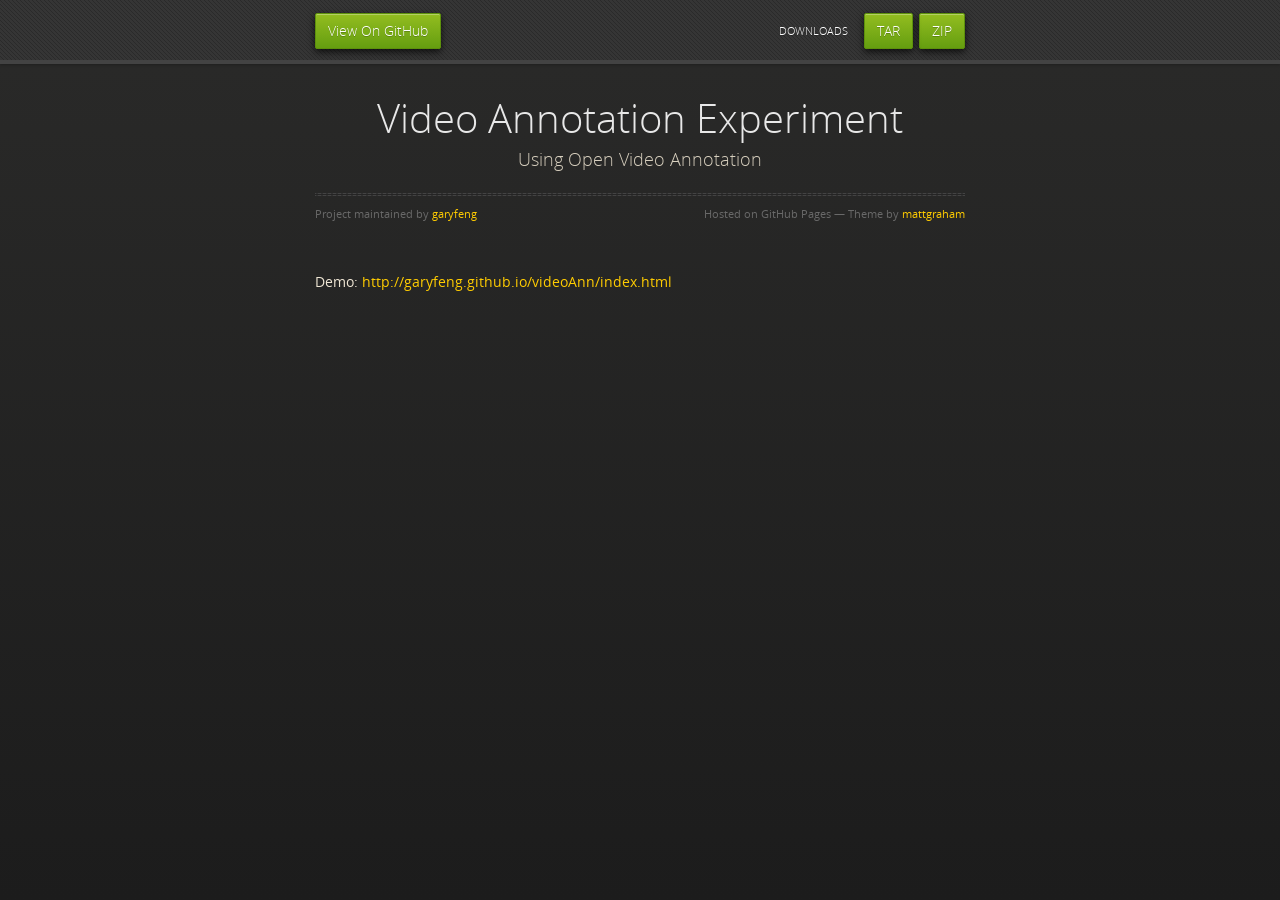
<file: index.html>
<!doctype html>
<html>
  <head>
    <meta charset="utf-8">
    <meta http-equiv="X-UA-Compatible" content="chrome=1">
    <title>Video Annotation by garyfeng</title>
    <link rel="stylesheet" href="stylesheets/styles.css">
    <link rel="stylesheet" href="stylesheets/github-dark.css">
    <script src="https://ajax.googleapis.com/ajax/libs/jquery/1.7.1/jquery.min.js"></script>
    <script src="javascripts/respond.js"></script>
    <!--[if lt IE 9]>
      <script src="//html5shiv.googlecode.com/svn/trunk/html5.js"></script>
    <![endif]-->
    <!--[if lt IE 8]>
    <link rel="stylesheet" href="stylesheets/ie.css">
    <![endif]-->
    <meta name="viewport" content="width=device-width, initial-scale=1, user-scalable=no">

  </head>
  <body>
      <div id="header">
        <nav>
          <li class="fork"><a href="https://github.com/garyfeng/OpenVideoAnnotation">View On GitHub</a></li>
          <li class="downloads"><a href="https://github.com/garyfeng/OpenVideoAnnotation/zipball/master">ZIP</a></li>
          <li class="downloads"><a href="https://github.com/garyfeng/OpenVideoAnnotation/tarball/master">TAR</a></li>
          <li class="title">DOWNLOADS</li>
        </nav>
      </div><!-- end header -->

    <div class="wrapper">

      <section>
        <div id="title">
          <h1>Video Annotation Experiment</h1>
          <p>Using Open Video Annotation</p>
          <hr>
          <span class="credits left">Project maintained by <a href="https://github.com/garyfeng">garyfeng</a></span>
          <span class="credits right">Hosted on GitHub Pages &mdash; Theme by <a href="https://twitter.com/michigangraham">mattgraham</a></span>
        </div>

        <p>Demo: <a href="http://garyfeng.github.io/videoAnn/index.html">http://garyfeng.github.io/videoAnn/index.html</a></p>


    </div>
    <!--[if !IE]><script>fixScale(document);</script><![endif]-->

  </body>
</html>
</file>
<file: stylesheets/styles.css>
@font-face {
  font-family: 'OpenSansLight';
  src: url("../fonts/OpenSans-Light-webfont.eot");
  src: url("../fonts/OpenSans-Light-webfont.eot?#iefix") format("embedded-opentype"), url("../fonts/OpenSans-Light-webfont.woff") format("woff"), url("../fonts/OpenSans-Light-webfont.ttf") format("truetype"), url("../fonts/OpenSans-Light-webfont.svg#OpenSansLight") format("svg");
  font-weight: normal;
  font-style: normal;
}

@font-face {
  font-family: 'OpenSansLightItalic';
  src: url("../fonts/OpenSans-LightItalic-webfont.eot");
  src: url("../fonts/OpenSans-LightItalic-webfont.eot?#iefix") format("embedded-opentype"), url("../fonts/OpenSans-LightItalic-webfont.woff") format("woff"), url("../fonts/OpenSans-LightItalic-webfont.ttf") format("truetype"), url("../fonts/OpenSans-LightItalic-webfont.svg#OpenSansLightItalic") format("svg");
  font-weight: normal;
  font-style: normal;
}

@font-face {
  font-family: 'OpenSansRegular';
  src: url("../fonts/OpenSans-Regular-webfont.eot");
  src: url("../fonts/OpenSans-Regular-webfont.eot?#iefix") format("embedded-opentype"), url("../fonts/OpenSans-Regular-webfont.woff") format("woff"), url("../fonts/OpenSans-Regular-webfont.ttf") format("truetype"), url("../fonts/OpenSans-Regular-webfont.svg#OpenSansRegular") format("svg");
  font-weight: normal;
  font-style: normal;
  -webkit-font-smoothing: antialiased;
}

@font-face {
  font-family: 'OpenSansItalic';
  src: url("../fonts/OpenSans-Italic-webfont.eot");
  src: url("../fonts/OpenSans-Italic-webfont.eot?#iefix") format("embedded-opentype"), url("../fonts/OpenSans-Italic-webfont.woff") format("woff"), url("../fonts/OpenSans-Italic-webfont.ttf") format("truetype"), url("../fonts/OpenSans-Italic-webfont.svg#OpenSansItalic") format("svg");
  font-weight: normal;
  font-style: normal;
  -webkit-font-smoothing: antialiased;
}

@font-face {
  font-family: 'OpenSansSemibold';
  src: url("../fonts/OpenSans-Semibold-webfont.eot");
  src: url("../fonts/OpenSans-Semibold-webfont.eot?#iefix") format("embedded-opentype"), url("../fonts/OpenSans-Semibold-webfont.woff") format("woff"), url("../fonts/OpenSans-Semibold-webfont.ttf") format("truetype"), url("../fonts/OpenSans-Semibold-webfont.svg#OpenSansSemibold") format("svg");
  font-weight: normal;
  font-style: normal;
  -webkit-font-smoothing: antialiased;
}

@font-face {
  font-family: 'OpenSansSemiboldItalic';
  src: url("../fonts/OpenSans-SemiboldItalic-webfont.eot");
  src: url("../fonts/OpenSans-SemiboldItalic-webfont.eot?#iefix") format("embedded-opentype"), url("../fonts/OpenSans-SemiboldItalic-webfont.woff") format("woff"), url("../fonts/OpenSans-SemiboldItalic-webfont.ttf") format("truetype"), url("../fonts/OpenSans-SemiboldItalic-webfont.svg#OpenSansSemiboldItalic") format("svg");
  font-weight: normal;
  font-style: normal;
  -webkit-font-smoothing: antialiased;
}

@font-face {
  font-family: 'OpenSansBold';
  src: url("../fonts/OpenSans-Bold-webfont.eot");
  src: url("../fonts/OpenSans-Bold-webfont.eot?#iefix") format("embedded-opentype"), url("../fonts/OpenSans-Bold-webfont.woff") format("woff"), url("../fonts/OpenSans-Bold-webfont.ttf") format("truetype"), url("../fonts/OpenSans-Bold-webfont.svg#OpenSansBold") format("svg");
  font-weight: normal;
  font-style: normal;
  -webkit-font-smoothing: antialiased;
}

@font-face {
  font-family: 'OpenSansBoldItalic';
  src: url("../fonts/OpenSans-BoldItalic-webfont.eot");
  src: url("../fonts/OpenSans-BoldItalic-webfont.eot?#iefix") format("embedded-opentype"), url("../fonts/OpenSans-BoldItalic-webfont.woff") format("woff"), url("../fonts/OpenSans-BoldItalic-webfont.ttf") format("truetype"), url("../fonts/OpenSans-BoldItalic-webfont.svg#OpenSansBoldItalic") format("svg");
  font-weight: normal;
  font-style: normal;
  -webkit-font-smoothing: antialiased;
}

/* normalize.css 2012-02-07T12:37 UTC - https://github.com/necolas/normalize.css */
/* =============================================================================
   HTML5 display definitions
   ========================================================================== */
/*
 * Corrects block display not defined in IE6/7/8/9 & FF3
 */
article,
aside,
details,
figcaption,
figure,
footer,
header,
hgroup,
nav,
section,
summary {
  display: block;
}

/*
 * Corrects inline-block display not defined in IE6/7/8/9 & FF3
 */
audio,
canvas,
video {
  display: inline-block;
  *display: inline;
  *zoom: 1;
}

/*
 * Prevents modern browsers from displaying 'audio' without controls
 */
audio:not([controls]) {
  display: none;
}

/*
 * Addresses styling for 'hidden' attribute not present in IE7/8/9, FF3, S4
 * Known issue: no IE6 support
 */
[hidden] {
  display: none;
}

/* =============================================================================
   Base
   ========================================================================== */
/*
 * 1. Corrects text resizing oddly in IE6/7 when body font-size is set using em units
 *    http://clagnut.com/blog/348/#c790
 * 2. Prevents iOS text size adjust after orientation change, without disabling user zoom
 *    www.456bereastreet.com/archive/201012/controlling_text_size_in_safari_for_ios_without_disabling_user_zoom/
 */
html {
  font-size: 100%;
  /* 1 */
  -webkit-text-size-adjust: 100%;
  /* 2 */
  -ms-text-size-adjust: 100%;
  /* 2 */
}

/*
 * Addresses font-family inconsistency between 'textarea' and other form elements.
 */
html,
button,
input,
select,
textarea {
  font-family: sans-serif;
}

/*
 * Addresses margins handled incorrectly in IE6/7
 */
body {
  margin: 0;
}

/* =============================================================================
   Links
   ========================================================================== */
/*
 * Addresses outline displayed oddly in Chrome
 */
a:focus {
  outline: thin dotted;
}

/*
 * Improves readability when focused and also mouse hovered in all browsers
 * people.opera.com/patrickl/experiments/keyboard/test
 */
a:hover,
a:active {
  outline: 0;
}

/* =============================================================================
   Typography
   ========================================================================== */
/*
 * Addresses font sizes and margins set differently in IE6/7
 * Addresses font sizes within 'section' and 'article' in FF4+, Chrome, S5
 */
h1 {
  font-size: 2em;
  margin: 0.67em 0;
}

h2 {
  font-size: 1.5em;
  margin: 0.83em 0;
}

h3 {
  font-size: 1.17em;
  margin: 1em 0;
}

h4 {
  font-size: 1em;
  margin: 1.33em 0;
}

h5 {
  font-size: 0.83em;
  margin: 1.67em 0;
}

h6 {
  font-size: 0.75em;
  margin: 2.33em 0;
}

/*
 * Addresses styling not present in IE7/8/9, S5, Chrome
 */
abbr[title] {
  border-bottom: 1px dotted;
}

/*
 * Addresses style set to 'bolder' in FF3+, S4/5, Chrome
*/
b,
strong {
  font-weight: bold;
}

blockquote {
  margin: 1em 40px;
}

/*
 * Addresses styling not present in S5, Chrome
 */
dfn {
  font-style: italic;
}

/*
 * Addresses styling not present in IE6/7/8/9
 */
mark {
  background: #ff0;
  color: #000;
}

/*
 * Addresses margins set differently in IE6/7
 */
p,
pre {
  margin: 1em 0;
}

/*
 * Corrects font family set oddly in IE6, S4/5, Chrome
 * en.wikipedia.org/wiki/User:Davidgothberg/Test59
 */
pre,
code,
kbd,
samp {
  font-family: monospace, serif;
  _font-family: 'courier new', monospace;
  font-size: 1em;
}

/*
 * 1. Addresses CSS quotes not supported in IE6/7
 * 2. Addresses quote property not supported in S4
 */
/* 1 */
q {
  quotes: none;
}

/* 2 */
q:before,
q:after {
  content: '';
  content: none;
}

small {
  font-size: 75%;
}

/*
 * Prevents sub and sup affecting line-height in all browsers
 * gist.github.com/413930
 */
sub,
sup {
  font-size: 75%;
  line-height: 0;
  position: relative;
  vertical-align: baseline;
}

sup {
  top: -0.5em;
}

sub {
  bottom: -0.25em;
}

/* =============================================================================
   Lists
   ========================================================================== */
/*
 * Addresses margins set differently in IE6/7
 */
dl,
menu,
ol,
ul {
  margin: 1em 0;
}

dd {
  margin: 0 0 0 40px;
}

/*
 * Addresses paddings set differently in IE6/7
 */
menu,
ol,
ul {
  padding: 0 0 0 40px;
}

/*
 * Corrects list images handled incorrectly in IE7
 */
nav ul,
nav ol {
  list-style: none;
  list-style-image: none;
}

/* =============================================================================
   Embedded content
   ========================================================================== */
/*
 * 1. Removes border when inside 'a' element in IE6/7/8/9, FF3
 * 2. Improves image quality when scaled in IE7
 *    code.flickr.com/blog/2008/11/12/on-ui-quality-the-little-things-client-side-image-resizing/
 */
img {
  border: 0;
  /* 1 */
  -ms-interpolation-mode: bicubic;
  /* 2 */
}

/*
 * Corrects overflow displayed oddly in IE9
 */
svg:not(:root) {
  overflow: hidden;
}

/* =============================================================================
   Figures
   ========================================================================== */
/*
 * Addresses margin not present in IE6/7/8/9, S5, O11
 */
figure {
  margin: 0;
}

/* =============================================================================
   Forms
   ========================================================================== */
/*
 * Corrects margin displayed oddly in IE6/7
 */
form {
  margin: 0;
}

/*
 * Define consistent border, margin, and padding
 */
fieldset {
  border: 1px solid #c0c0c0;
  margin: 0 2px;
  padding: 0.35em 0.625em 0.75em;
}

/*
 * 1. Corrects color not being inherited in IE6/7/8/9
 * 2. Corrects text not wrapping in FF3 
 * 3. Corrects alignment displayed oddly in IE6/7
 */
legend {
  border: 0;
  /* 1 */
  padding: 0;
  white-space: normal;
  /* 2 */
  *margin-left: -7px;
  /* 3 */
}

/*
 * 1. Corrects font size not being inherited in all browsers
 * 2. Addresses margins set differently in IE6/7, FF3+, S5, Chrome
 * 3. Improves appearance and consistency in all browsers
 */
button,
input,
select,
textarea {
  font-size: 100%;
  /* 1 */
  margin: 0;
  /* 2 */
  vertical-align: baseline;
  /* 3 */
  *vertical-align: middle;
  /* 3 */
}

/*
 * Addresses FF3/4 setting line-height on 'input' using !important in the UA stylesheet
 */
button,
input {
  line-height: normal;
  /* 1 */
}

/*
 * 1. Improves usability and consistency of cursor style between image-type 'input' and others
 * 2. Corrects inability to style clickable 'input' types in iOS
 * 3. Removes inner spacing in IE7 without affecting normal text inputs
 *    Known issue: inner spacing remains in IE6
 */
button,
input[type="button"],
input[type="reset"],
input[type="submit"] {
  cursor: pointer;
  /* 1 */
  -webkit-appearance: button;
  /* 2 */
  *overflow: visible;
  /* 3 */
}

/*
 * Re-set default cursor for disabled elements
 */
button[disabled],
input[disabled] {
  cursor: default;
}

/*
 * 1. Addresses box sizing set to content-box in IE8/9
 * 2. Removes excess padding in IE8/9
 * 3. Removes excess padding in IE7
      Known issue: excess padding remains in IE6
 */
input[type="checkbox"],
input[type="radio"] {
  box-sizing: border-box;
  /* 1 */
  padding: 0;
  /* 2 */
  *height: 13px;
  /* 3 */
  *width: 13px;
  /* 3 */
}

/*
 * 1. Addresses appearance set to searchfield in S5, Chrome
 * 2. Addresses box-sizing set to border-box in S5, Chrome (include -moz to future-proof)
 */
input[type="search"] {
  -webkit-appearance: textfield;
  /* 1 */
  -moz-box-sizing: content-box;
  -webkit-box-sizing: content-box;
  /* 2 */
  box-sizing: content-box;
}

/*
 * Removes inner padding and search cancel button in S5, Chrome on OS X
 */
input[type="search"]::-webkit-search-decoration,
input[type="search"]::-webkit-search-cancel-button {
  -webkit-appearance: none;
}

/*
 * Removes inner padding and border in FF3+
 * www.sitepen.com/blog/2008/05/14/the-devils-in-the-details-fixing-dojos-toolbar-buttons/
 */
button::-moz-focus-inner,
input::-moz-focus-inner {
  border: 0;
  padding: 0;
}

/*
 * 1. Removes default vertical scrollbar in IE6/7/8/9
 * 2. Improves readability and alignment in all browsers
 */
textarea {
  overflow: auto;
  /* 1 */
  vertical-align: top;
  /* 2 */
}

/* =============================================================================
   Tables
   ========================================================================== */
/*
 * Remove most spacing between table cells
 */
table {
  border-collapse: collapse;
  border-spacing: 0;
}

body {
  padding: 0px 0 20px 0px;
  margin: 0px;
  font: 14px/1.5 "OpenSansRegular", "Helvetica Neue", Helvetica, Arial, sans-serif;
  color: #f0e7d5;
  font-weight: normal;
  background: #252525;
  background-attachment: fixed !important;
  background: -webkit-gradient(linear, 50% 0%, 50% 100%, color-stop(0%, #2a2a29), color-stop(100%, #1c1c1c));
  background: -webkit-linear-gradient(#2a2a29, #1c1c1c);
  background: -moz-linear-gradient(#2a2a29, #1c1c1c);
  background: -o-linear-gradient(#2a2a29, #1c1c1c);
  background: -ms-linear-gradient(#2a2a29, #1c1c1c);
  background: linear-gradient(#2a2a29, #1c1c1c);
}

h1, h2, h3, h4, h5, h6 {
  color: #e8e8e8;
  margin: 0 0 10px;
  font-family: 'OpenSansRegular', "Helvetica Neue", Helvetica, Arial, sans-serif;
  font-weight: normal;
}

p, ul, ol, table, pre, dl {
  margin: 0 0 20px;
}

h1, h2, h3 {
  line-height: 1.1;
}

h1 {
  font-size: 28px;
}

h2 {
  font-size: 24px;
}

h4, h5, h6 {
  color: #e8e8e8;
}

h3 {
  font-size: 18px;
  line-height: 24px;
  font-family: 'OpenSansRegular', "Helvetica Neue", Helvetica, Arial, sans-serif !important;
  font-weight: normal;
  color: #b6b6b6;
}

a {
  color: #ffcc00;
  font-weight: 400;
  text-decoration: none;
}
a:hover {
  color: #ffeb9b;
}

a small {
  font-size: 11px;
  color: #666;
  margin-top: -0.6em;
  display: block;
}

ul {
  list-style-image: url("../images/bullet.png");
}

strong {
  font-family: 'OpenSansBold', "Helvetica Neue", Helvetica, Arial, sans-serif !important;
  font-weight: normal;
}

.wrapper {
  max-width: 650px;
  margin: 0 auto;
  position: relative;
  padding: 0 20px;
}

section img {
  max-width: 100%;
}

blockquote {
  border-left: 3px solid #ffcc00;
  margin: 0;
  padding: 0 0 0 20px;
  font-style: italic;
}

code {
  font-family: "Lucida Sans", Monaco, Bitstream Vera Sans Mono, Lucida Console, Terminal;
  color: #efefef;
  font-size: 13px;
  margin: 0 4px;
  padding: 4px 6px;
  -moz-border-radius: 2px;
  -webkit-border-radius: 2px;
  -o-border-radius: 2px;
  -ms-border-radius: 2px;
  -khtml-border-radius: 2px;
  border-radius: 2px;
}

pre {
  padding: 8px 15px;
  background: #191919;
  -moz-border-radius: 2px;
  -webkit-border-radius: 2px;
  -o-border-radius: 2px;
  -ms-border-radius: 2px;
  -khtml-border-radius: 2px;
  border-radius: 2px;
  border: 1px solid #121212;
  -moz-box-shadow: inset 0 1px 3px rgba(0, 0, 0, 0.3);
  -webkit-box-shadow: inset 0 1px 3px rgba(0, 0, 0, 0.3);
  -o-box-shadow: inset 0 1px 3px rgba(0, 0, 0, 0.3);
  box-shadow: inset 0 1px 3px rgba(0, 0, 0, 0.3);
  overflow: auto;
  overflow-y: hidden;
}
pre code {
  color: #efefef;
  text-shadow: 0px 1px 0px #000;
  margin: 0;
  padding: 0;
}

table {
  width: 100%;
  border-collapse: collapse;
}

th {
  text-align: left;
  padding: 5px 10px;
  border-bottom: 1px solid #434343;
  color: #b6b6b6;
  font-family: 'OpenSansSemibold', "Helvetica Neue", Helvetica, Arial, sans-serif !important;
  font-weight: normal;
}

td {
  text-align: left;
  padding: 5px 10px;
  border-bottom: 1px solid #434343;
}

hr {
  border: 0;
  outline: none;
  height: 3px;
  background: transparent url("../images/hr.gif") center center repeat-x;
  margin: 0 0 20px;
}

dt {
  color: #F0E7D5;
  font-family: 'OpenSansSemibold', "Helvetica Neue", Helvetica, Arial, sans-serif !important;
  font-weight: normal;
}

#header {
  z-index: 100;
  left: 0;
  top: 0px;
  height: 60px;
  width: 100%;
  position: fixed;
  background: url(../images/nav-bg.gif) #353535;
  border-bottom: 4px solid #434343;
  -moz-box-shadow: 0px 1px 3px rgba(0, 0, 0, 0.25);
  -webkit-box-shadow: 0px 1px 3px rgba(0, 0, 0, 0.25);
  -o-box-shadow: 0px 1px 3px rgba(0, 0, 0, 0.25);
  box-shadow: 0px 1px 3px rgba(0, 0, 0, 0.25);
}
#header nav {
  max-width: 650px;
  margin: 0 auto;
  padding: 0 10px;
  background: blue;
  margin: 6px auto;
}
#header nav li {
  font-family: 'OpenSansLight', "Helvetica Neue", Helvetica, Arial, sans-serif;
  font-weight: normal;
  list-style: none;
  display: inline;
  color: white;
  line-height: 50px;
  text-shadow: 0px 1px 0px rgba(0, 0, 0, 0.2);
  font-size: 14px;
}
#header nav li a {
  color: white;
  border: 1px solid #5d910b;
  background: -webkit-gradient(linear, 50% 0%, 50% 100%, color-stop(0%, #93bd20), color-stop(100%, #659e10));
  background: -webkit-linear-gradient(#93bd20, #659e10);
  background: -moz-linear-gradient(#93bd20, #659e10);
  background: -o-linear-gradient(#93bd20, #659e10);
  background: -ms-linear-gradient(#93bd20, #659e10);
  background: linear-gradient(#93bd20, #659e10);
  -moz-border-radius: 2px;
  -webkit-border-radius: 2px;
  -o-border-radius: 2px;
  -ms-border-radius: 2px;
  -khtml-border-radius: 2px;
  border-radius: 2px;
  -moz-box-shadow: inset 0px 1px 0px rgba(255, 255, 255, 0.3), 0px 3px 7px rgba(0, 0, 0, 0.7);
  -webkit-box-shadow: inset 0px 1px 0px rgba(255, 255, 255, 0.3), 0px 3px 7px rgba(0, 0, 0, 0.7);
  -o-box-shadow: inset 0px 1px 0px rgba(255, 255, 255, 0.3), 0px 3px 7px rgba(0, 0, 0, 0.7);
  box-shadow: inset 0px 1px 0px rgba(255, 255, 255, 0.3), 0px 3px 7px rgba(0, 0, 0, 0.7);
  background-color: #93bd20;
  padding: 10px 12px;
  margin-top: 6px;
  line-height: 14px;
  font-size: 14px;
  display: inline-block;
  text-align: center;
}
#header nav li a:hover {
  background: -webkit-gradient(linear, 50% 0%, 50% 100%, color-stop(0%, #749619), color-stop(100%, #527f0e));
  background: -webkit-linear-gradient(#749619, #527f0e);
  background: -moz-linear-gradient(#749619, #527f0e);
  background: -o-linear-gradient(#749619, #527f0e);
  background: -ms-linear-gradient(#749619, #527f0e);
  background: linear-gradient(#749619, #527f0e);
  background-color: #659e10;
  border: 1px solid #527f0e;
  -moz-box-shadow: inset 0px 1px 1px rgba(0, 0, 0, 0.2), 0px 1px 0px rgba(0, 0, 0, 0);
  -webkit-box-shadow: inset 0px 1px 1px rgba(0, 0, 0, 0.2), 0px 1px 0px rgba(0, 0, 0, 0);
  -o-box-shadow: inset 0px 1px 1px rgba(0, 0, 0, 0.2), 0px 1px 0px rgba(0, 0, 0, 0);
  box-shadow: inset 0px 1px 1px rgba(0, 0, 0, 0.2), 0px 1px 0px rgba(0, 0, 0, 0);
}
#header nav li.fork {
  float: left;
  margin-left: 0px;
}
#header nav li.downloads {
  float: right;
  margin-left: 6px;
}
#header nav li.title {
  float: right;
  margin-right: 10px;
  font-size: 11px;
}

section {
  max-width: 650px;
  padding: 30px 0px 50px 0px;
  margin: 20px 0;
  margin-top: 70px;
}
section #title {
  border: 0;
  outline: none;
  margin: 0 0 50px 0;
  padding: 0 0 5px 0;
}
section #title h1 {
  font-family: 'OpenSansLight', "Helvetica Neue", Helvetica, Arial, sans-serif;
  font-weight: normal;
  font-size: 40px;
  text-align: center;
  line-height: 36px;
}
section #title p {
  color: #d7cfbe;
  font-family: 'OpenSansLight', "Helvetica Neue", Helvetica, Arial, sans-serif;
  font-weight: normal;
  font-size: 18px;
  text-align: center;
}
section #title .credits {
  font-size: 11px;
  font-family: 'OpenSansRegular', "Helvetica Neue", Helvetica, Arial, sans-serif;
  font-weight: normal;
  color: #696969;
  margin-top: -10px;
}
section #title .credits.left {
  float: left;
}
section #title .credits.right {
  float: right;
}

@media print, screen and (max-width: 720px) {
  #title .credits {
    display: block;
    width: 100%;
    line-height: 30px;
    text-align: center;
  }
  #title .credits .left {
    float: none;
    display: block;
  }
  #title .credits .right {
    float: none;
    display: block;
  }
}
@media print, screen and (max-width: 480px) {
  #header {
    margin-top: -20px;
  }

  section {
    margin-top: 40px;
  }

  nav {
    display: none;
  }
}
</file>
<file: stylesheets/github-dark.css>
/*
   Copyright 2014 GitHub Inc.

   Licensed under the Apache License, Version 2.0 (the "License");
   you may not use this file except in compliance with the License.
   You may obtain a copy of the License at

       http://www.apache.org/licenses/LICENSE-2.0

   Unless required by applicable law or agreed to in writing, software
   distributed under the License is distributed on an "AS IS" BASIS,
   WITHOUT WARRANTIES OR CONDITIONS OF ANY KIND, either express or implied.
   See the License for the specific language governing permissions and
   limitations under the License.

*/

.pl-c /* comment */ {
  color: #969896;
}

.pl-c1      /* constant, markup.raw, meta.diff.header, meta.module-reference, meta.property-name, support, support.constant, support.variable, variable.other.constant */,
.pl-s .pl-v /* string variable */ {
  color: #0099cd;
}

.pl-e  /* entity */,
.pl-en /* entity.name */ {
  color: #9774cb;
}

.pl-s .pl-s1 /* string source */,
.pl-smi      /* storage.modifier.import, storage.modifier.package, storage.type.java, variable.other, variable.parameter.function */ {
  color: #ddd;
}

.pl-ent /* entity.name.tag */ {
  color: #7bcc72;
}

.pl-k /* keyword, storage, storage.type */ {
  color: #cc2372;
}

.pl-pds              /* punctuation.definition.string, string.regexp.character-class */,
.pl-s                /* string */,
.pl-s .pl-pse .pl-s1 /* string punctuation.section.embedded source */,
.pl-sr               /* string.regexp */,
.pl-sr .pl-cce       /* string.regexp constant.character.escape */,
.pl-sr .pl-sra       /* string.regexp string.regexp.arbitrary-repitition */,
.pl-sr .pl-sre       /* string.regexp source.ruby.embedded */ {
  color: #3c66e2;
}

.pl-v /* variable */ {
  color: #fb8764;
}

.pl-id /* invalid.deprecated */ {
  color: #e63525;
}

.pl-ii /* invalid.illegal */ {
  background-color: #e63525;
  color: #f8f8f8;
}

.pl-sr .pl-cce /* string.regexp constant.character.escape */ {
  color: #7bcc72;
  font-weight: bold;
}

.pl-ml /* markup.list */ {
  color: #c26b2b;
}

.pl-mh        /* markup.heading */,
.pl-mh .pl-en /* markup.heading entity.name */,
.pl-ms        /* meta.separator */ {
  color: #264ec5;
  font-weight: bold;
}

.pl-mq /* markup.quote */ {
  color: #00acac;
}

.pl-mi /* markup.italic */ {
  color: #ddd;
  font-style: italic;
}

.pl-mb /* markup.bold */ {
  color: #ddd;
  font-weight: bold;
}

.pl-md /* markup.deleted, meta.diff.header.from-file */ {
  background-color: #ffecec;
  color: #bd2c00;
}

.pl-mi1 /* markup.inserted, meta.diff.header.to-file */ {
  background-color: #eaffea;
  color: #55a532;
}

.pl-mdr /* meta.diff.range */ {
  color: #9774cb;
  font-weight: bold;
}

.pl-mo /* meta.output */ {
  color: #264ec5;
}
</file>
<file: stylesheets/ie.css>
nav {
  display: none;
}
</file>
